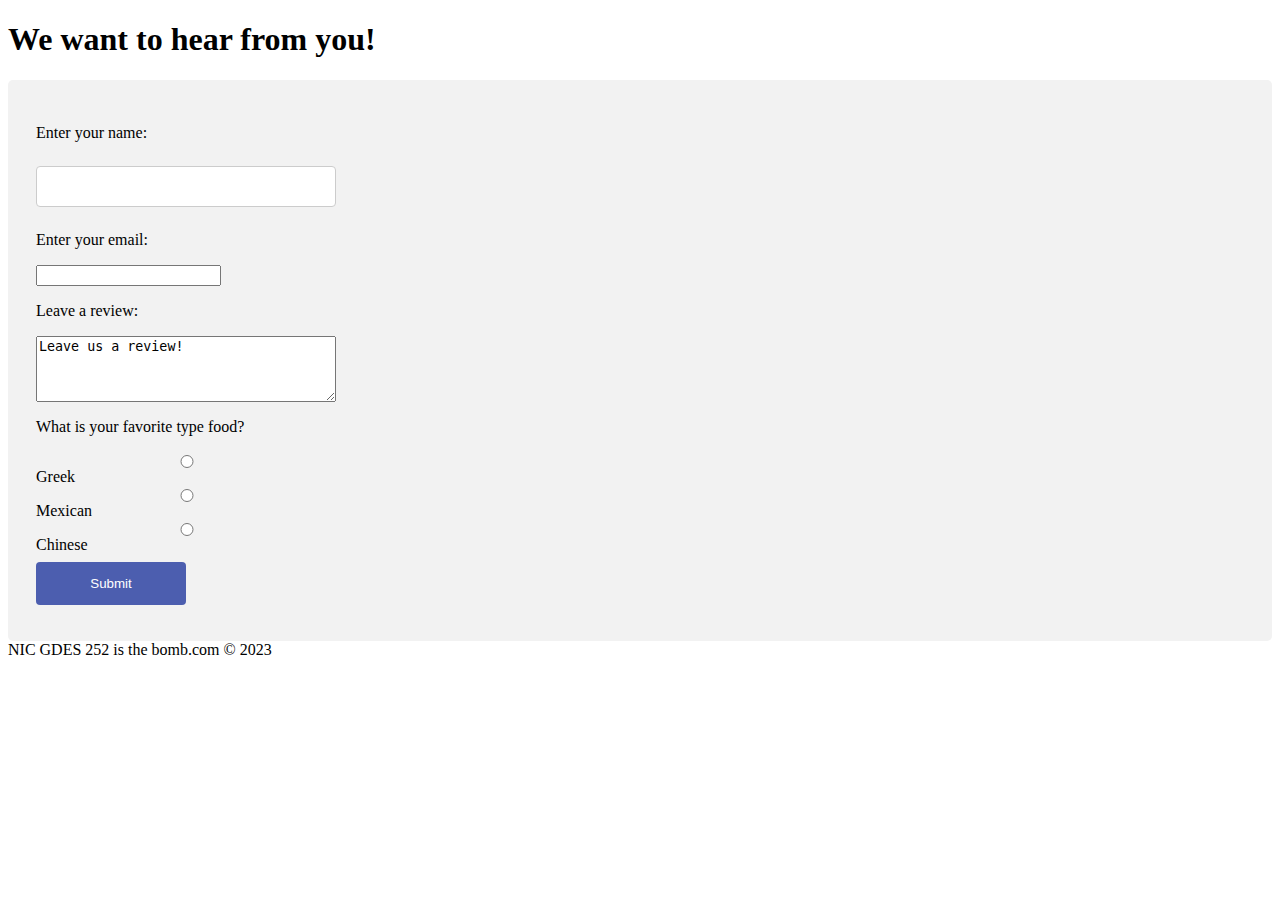
<file: index.html>
<!DOCTYPE html>
<html lang="en">
<head>
    <meta charset="UTF-8">
    <meta name="viewport" content="width=device-width, initial-scale=1.0">
    <title>HTML Forms Assignment</title>
    <link rel="stylesheet" href="./style.css">
</head>

<body>
    <header>
        <h1>We want to hear from you!</h1>
    </header>

    <main>
        <!-- Edit code below this line -->

        <form action="./results.html" method="get" class="form">
            <div class="form">
              <p><label for="name">Enter your name: </label></p>
              <input type="text" name="name" id="name" required />
            </div>

            <div>
              <p><label for="email">Enter your email: </label></p>
              <input type="email" name="email" id="email" required />
            </div>
         
            <p><label for="contact">Leave a review:</label></p>
            <textarea id="contact" name="contact" rows="4" cols="50">Leave us a review!</textarea>
          
      
          <p>What is your favorite type food?</p>

         
            <input type="radio" id="Greek" name="fav_food" value="Greek">
              <label for="greek">Greek</label>

            <input type="radio" id="Mexican" name="fav_food" value="Mexican">
              <label for="mexican">Mexican</label>

            <input type="radio" id="Chineese" name="fav_food" value="Chinese">
              <label for="chinese">Chinese</label>
              <input type="submit" value="Submit">
          </form>
          
        <!-- Edit code above this line -->
    </main>

    <footer>
        NIC GDES 252 is the bomb.com &copy; 2023
    </footer>
</body>

</html>
</file>
<file: style.css>
form {
    display: flex;
    flex-direction: column;
    padding: .5em;
    max-width: 300px;
}

input[type=text], select {
    width: 100%;
    padding: 12px 20px;
    margin: 8px 0;
    display: inline-block;
    border: 1px solid #ccc;
    border-radius: 4px;
    box-sizing: border-box;
  }
  
  input[type=submit] {
    width: 100%;
    background-color: #4c5eaf;
    color: white;
    padding: 14px 20px;
    margin: 8px 0;
    border: none;
    border-radius: 4px;
    cursor: pointer;
    width: 50%;
  }
  
  input[type=submit]:hover {
    background-color: #6f78a2;
  }
  
  main {
    border-radius: 5px;
    background-color: #f2f2f2;
    padding: 20px;
  }
</file>
